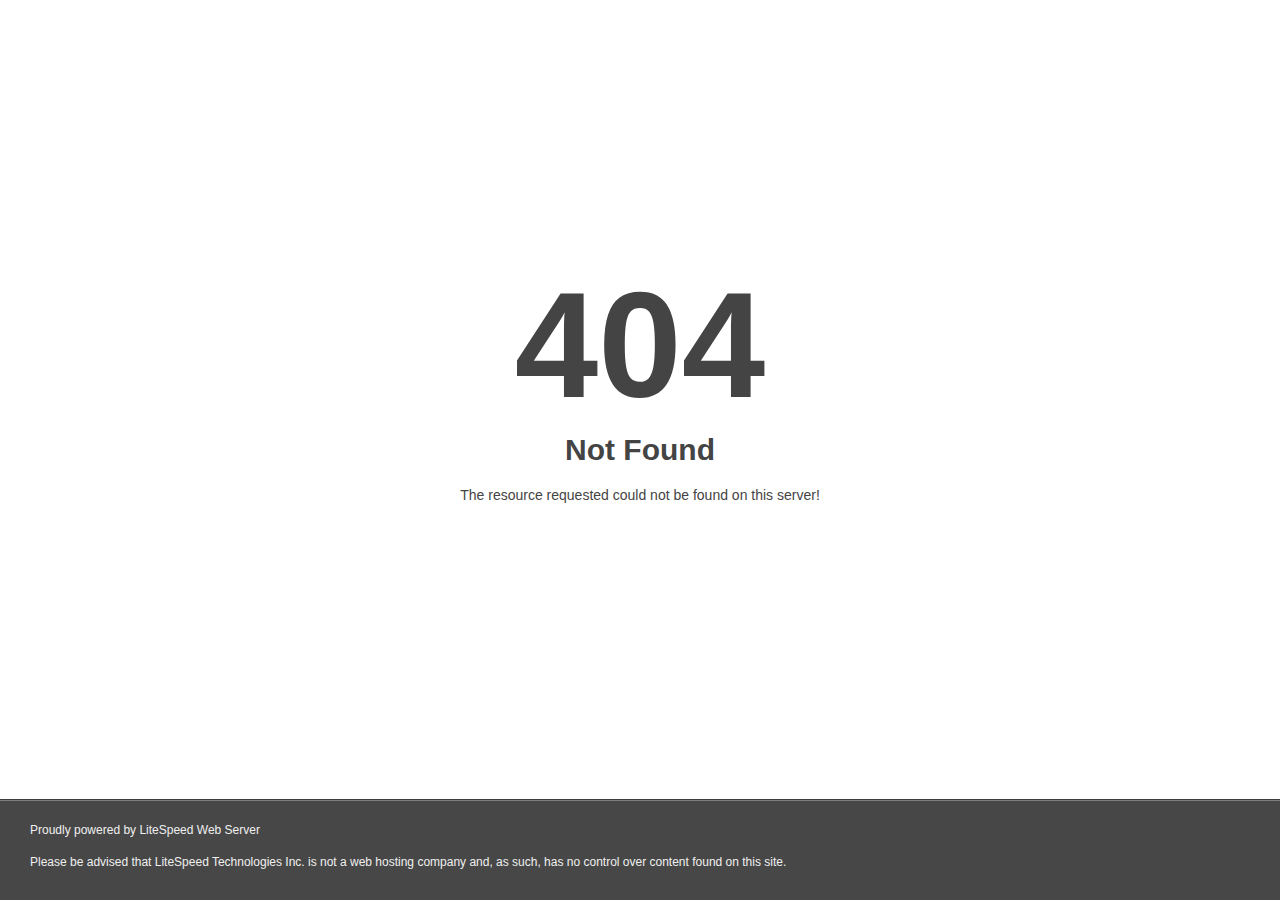
<file: inicio/images/favico.html>
<!DOCTYPE html>
<html style="height:100%">
<head>
<meta name="viewport" content="width=device-width, initial-scale=1, shrink-to-fit=no" />
<title> 404 Not Found
</title><style>@media (prefers-color-scheme:dark){body{background-color:#000!important}}</style></head>
<body style="color: #444; margin:0;font: normal 14px/20px Arial, Helvetica, sans-serif; height:100%; background-color: #fff;">
<div style="height:auto; min-height:100%; ">     <div style="text-align: center; width:800px; margin-left: -400px; position:absolute; top: 30%; left:50%;">
        <h1 style="margin:0; font-size:150px; line-height:150px; font-weight:bold;">404</h1>
<h2 style="margin-top:20px;font-size: 30px;">Not Found
</h2>
<p>The resource requested could not be found on this server!</p>
</div></div><div style="color:#f0f0f0; font-size:12px;margin:auto;padding:0px 30px 0px 30px;position:relative;clear:both;height:100px;margin-top:-101px;background-color:#474747;border-top: 1px solid rgba(0,0,0,0.15);box-shadow: 0 1px 0 rgba(255, 255, 255, 0.3) inset;">
<br>Proudly powered by LiteSpeed Web Server<p>Please be advised that LiteSpeed Technologies Inc. is not a web hosting company and, as such, has no control over content found on this site.</p></div></body></html>
</file>
